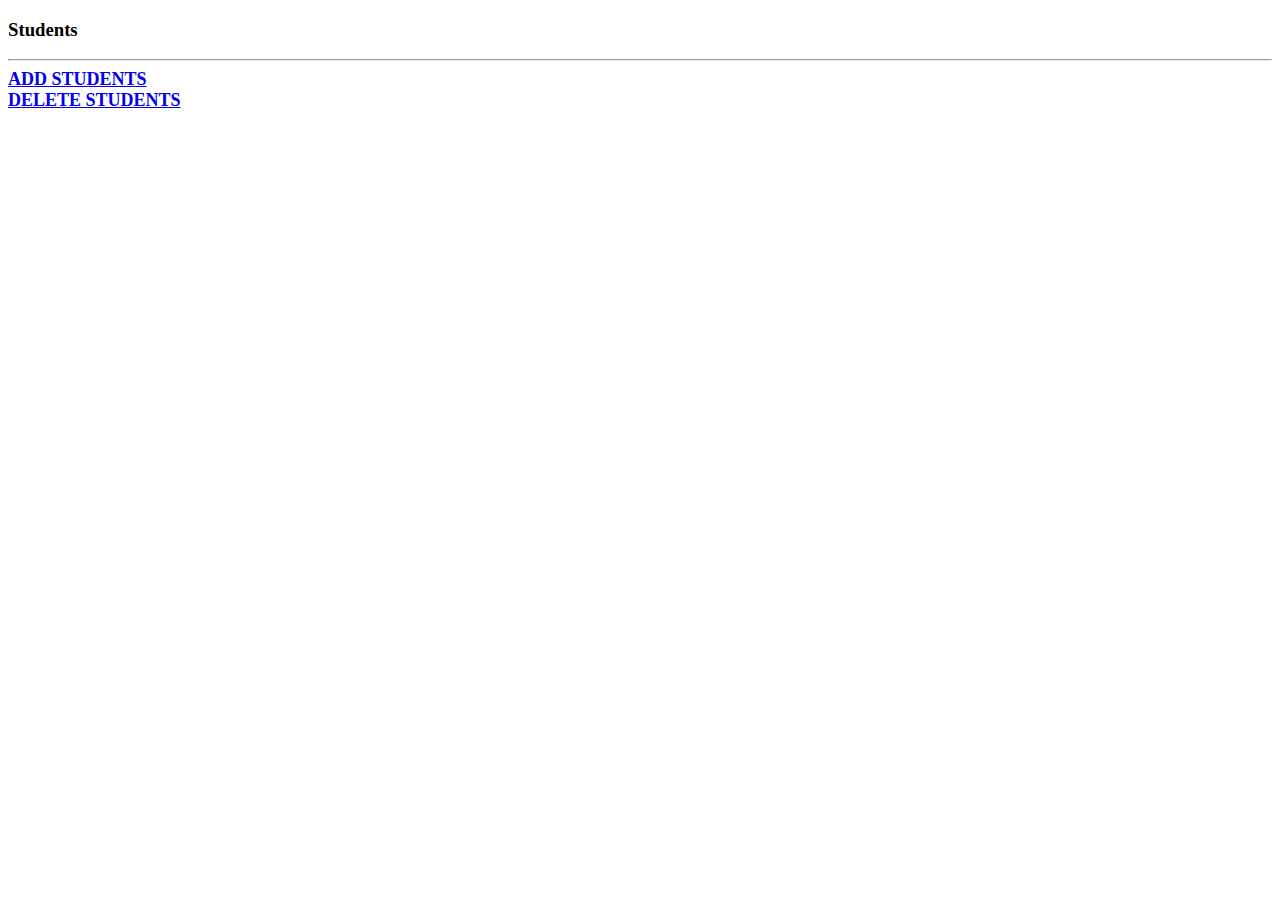
<file: www/index.html>
<!DOCTYPE HTML>
<html>
<head>
<script type="text/javascript" src="js/main.js"></script>
</head>

<body>
<h3>Students</h3>
<div id="status" name="status"></div>
<hr/>
<font size="4"><A HREF="add.html"><STRONG>ADD STUDENTS</STRONG></a></font><br/>
<font size="4"><A HREF="delete.html"><STRONG>DELETE STUDENTS</STRONG></a></font>
</body>
</html>
</file>
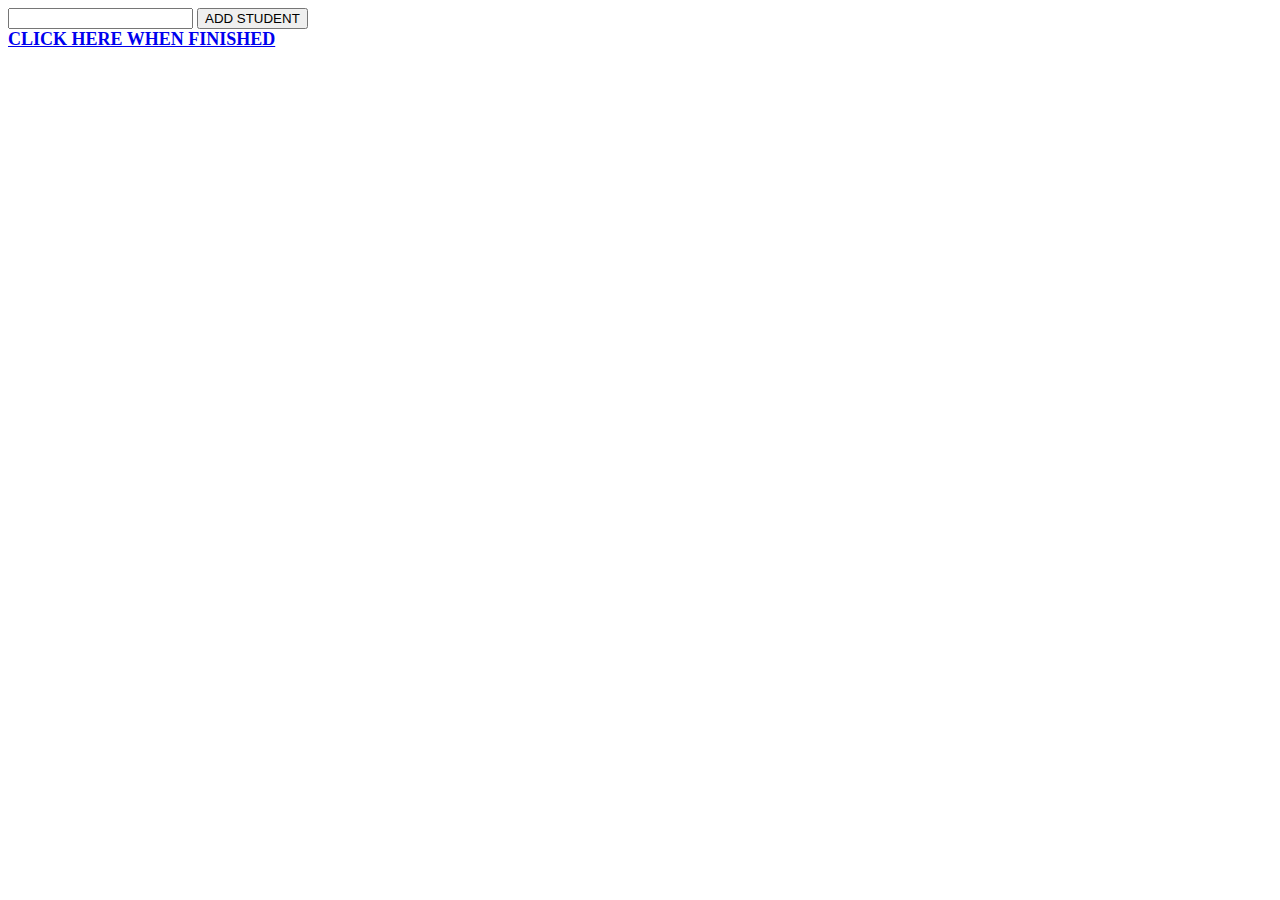
<file: www/add.html>
<!DOCTYPE HTML>
<html>
<head>
<script type="text/javascript" src="js/main.js"></script>
</head>

<form id="add" action="">
<input id="inputsname" name="inputsname" type="text" value="">
<input type="button" onclick="myFunction1()" value="ADD STUDENT">
</form>

<div id="addsuccess" name="addsuccess">
</div>
<font size="4"><A HREF="index.html"><STRONG>CLICK HERE WHEN FINISHED</STRONG></a></font>

</body>
</html>
</file>
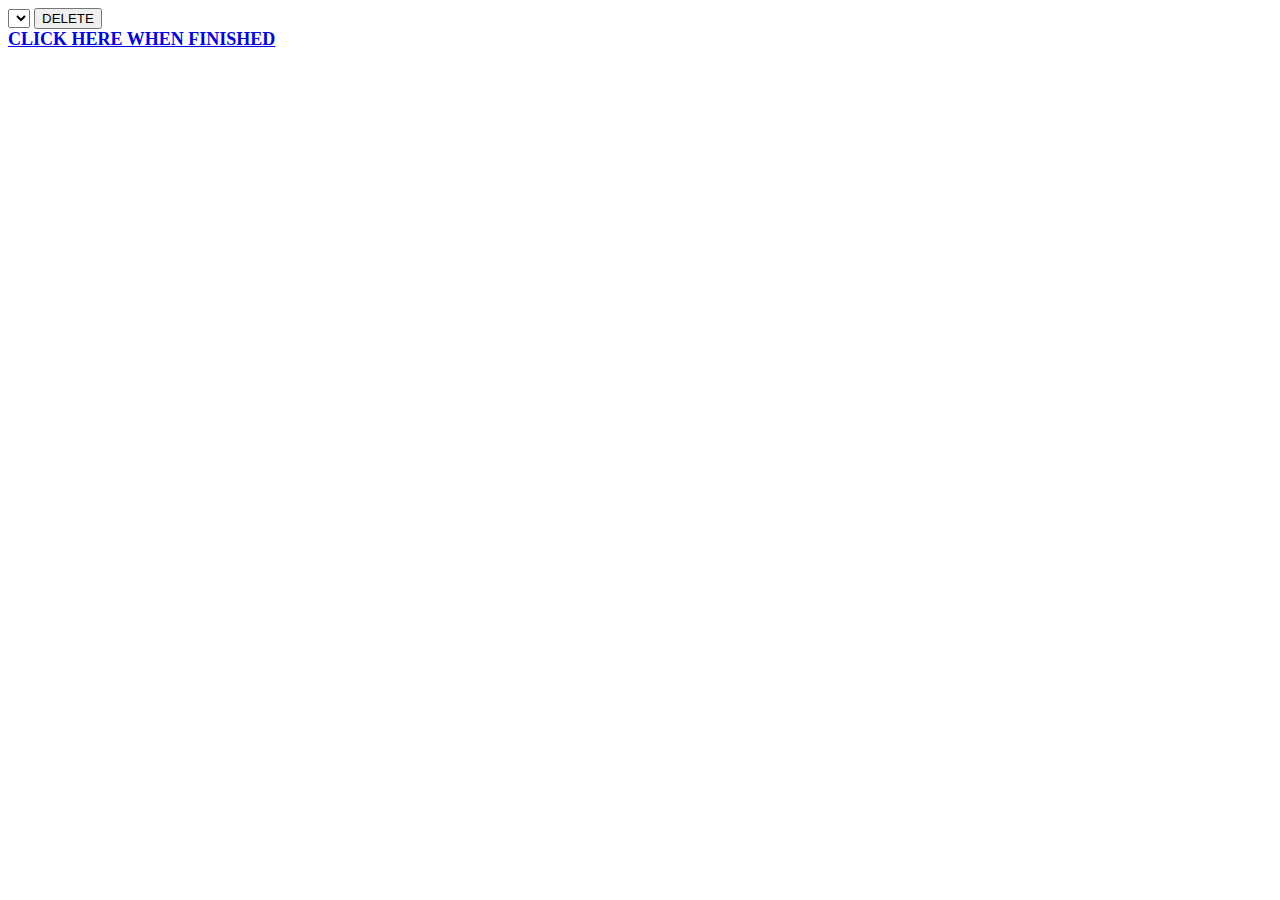
<file: www/delete.html>
<!DOCTYPE HTML>
<html>
<head>
<script type="text/javascript" src="js/main.js"></script>
</head>

<form id="delete">
<select id="status2">
</select>
<input type="button" onclick="delete1()" value="DELETE">
</form>

<div id="successdelete" name="successdelete">
</div>
<font size="4"><A HREF="index.html"><STRONG>CLICK HERE WHEN FINISHED</STRONG></a></font>

</body>
</html>
</file>
